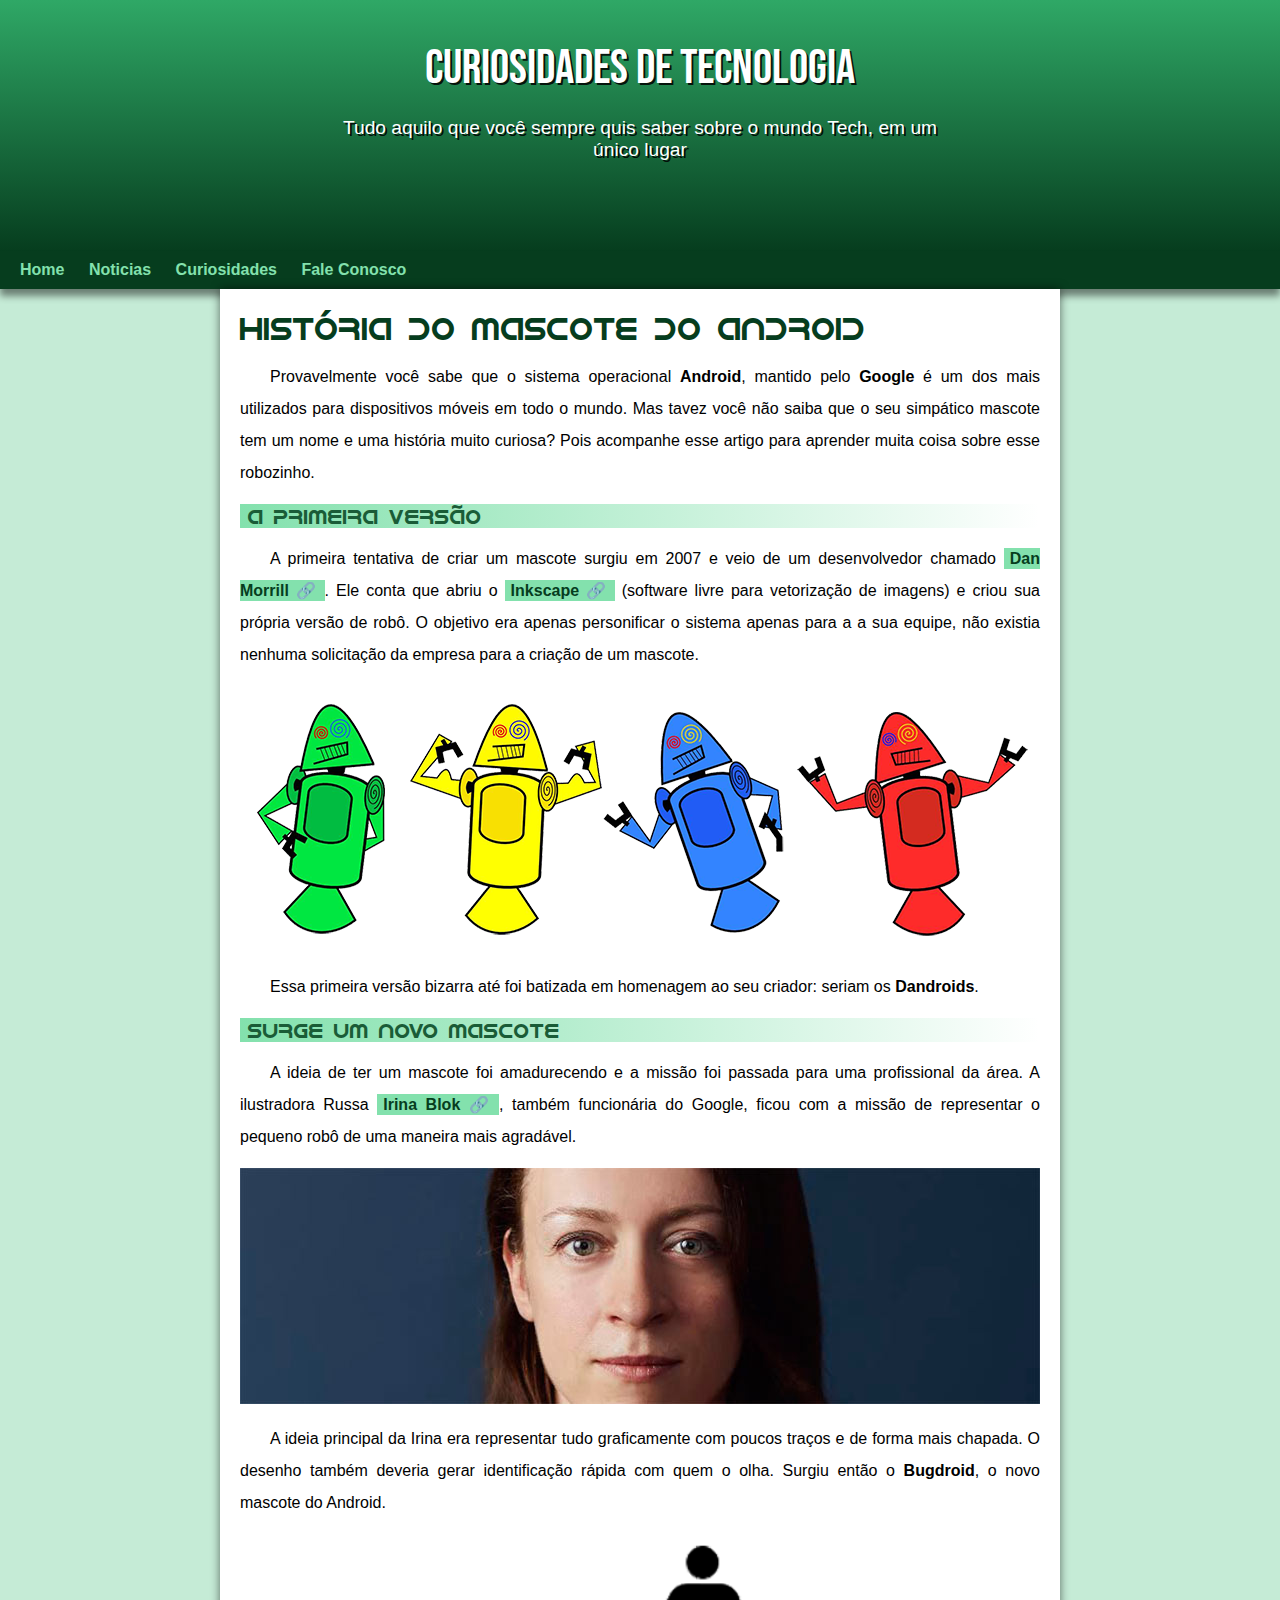
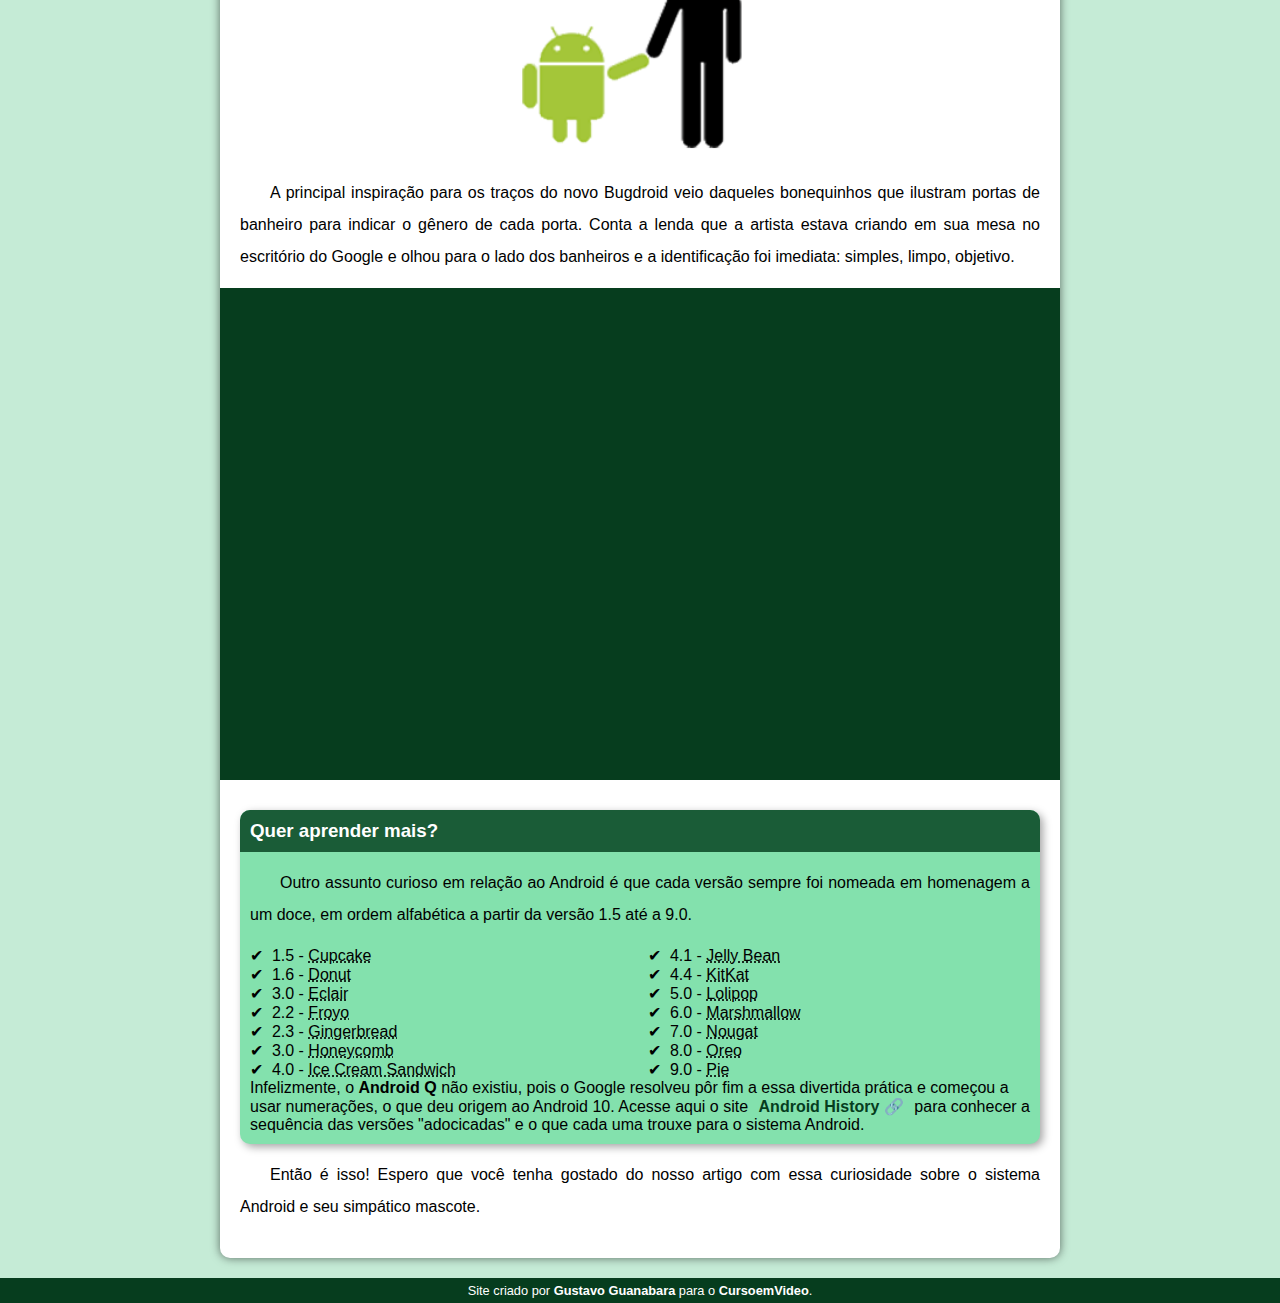
<file: index.html>
<!DOCTYPE html>
<html lang="pt-br">
<head>
    <meta charset="UTF-8">
    <meta http-equiv="X-UA-Compatible" content="IE=edge">
    <meta name="viewport" content="width=device-width, initial-scale=1.0">
    <title>Augusto Projeto-Android</title>
    <link rel="shortcut icon" href="imagens/favicon.ico" type="image/x-icon">
    <link rel="stylesheet" href="style.css">
</head>
<body>
    <header>
        <h1>Curiosidades de Tecnologia</h1>
        <p>Tudo aquilo que você sempre quis saber sobre o mundo Tech, em um único lugar</p>
    </header>
    <nav>
        <a href="">Home</a>
        <a href="">Noticias</a>
        <a href="">Curiosidades</a>
        <a href="">Fale Conosco</a>
    </nav>
    <main>
        <article>
            <h1>História do Mascote do Android</h1>

            <p>Provavelmente você sabe que o sistema operacional <strong>Android</strong>, mantido pelo <strong>Google</strong> é um dos mais utilizados para dispositivos móveis em todo o mundo. Mas tavez você não saiba que o seu simpático mascote tem um nome e uma história muito curiosa? Pois acompanhe esse artigo para aprender muita coisa sobre esse robozinho.</p>

            <h2>A primeira versão</h2>

            <p>A primeira tentativa de criar um mascote surgiu em 2007 e veio de um desenvolvedor chamado <a href="https://androidcommunity.com/dan-morrill-shows-us-the-android-mascot-that-almost-was-20130103/" target="_blank" class="externo">Dan Morrill</a>. Ele conta que abriu o <a href="https://inkscape.org/pt-br/" target="_blank" class="externo">Inkscape</a> (software livre para vetorização de imagens) e criou sua própria versão de robô. O objetivo era apenas personificar o sistema apenas para a a sua equipe, não existia nenhuma solicitação da empresa para a criação de um mascote.</p>

            <picture>
                <source media="(max-width: 540px)" srcset="imagens/dan-droids-pq.png">
                <img src="imagens/dan-droids.png" alt="Primeiro Mascote do Android">
            </picture>

            <p>Essa primeira versão bizarra até foi batizada em homenagem ao seu criador: seriam os <strong>Dandroids</strong>.</p>

            <h2>Surge um novo mascote</h2>

            <p>A ideia de ter um mascote foi amadurecendo e a missão foi passada para uma profissional da área. A ilustradora Russa <a href="https://www.irinablok.com/" class="externo">Irina Blok</a>, também funcionária do Google, ficou com a missão de representar o pequeno robô de uma maneira mais agradável.</p>

            <picture>
                <source media="(max-width: 540px)" srcset="imagens/irina-blok-pq.jpg">
                <img src="imagens/irina-blok.jpg" alt="Irina Block, criadora do Bugdroid">
            </picture>

            <p>A ideia principal da Irina era representar tudo graficamente com poucos traços e de forma mais chapada. O desenho também deveria gerar identificação rápida com quem o olha. Surgiu então o <strong>Bugdroid</strong>, o novo mascote do Android.</p>

            <img class="img-pq" src="imagens/bugdroid.png" alt="imagem Bugdroid">

            <p>A principal inspiração para os traços do novo Bugdroid veio daqueles bonequinhos que ilustram portas de banheiro para indicar o gênero de cada porta. Conta a lenda que a artista estava criando em sua mesa no escritório do Google e olhou para o lado dos banheiros e a identificação foi imediata: simples, limpo, objetivo.</p>
            <div class="video">
                <iframe  width="560" height="315" src="https://www.youtube.com/embed/l2UDgpLz20M?start=10" title="YouTube video player" frameborder="0" allow="accelerometer; autoplay; clipboard-write; encrypted-media; gyroscope; picture-in-picture" allowfullscreen></iframe>
            </div>
            
            <aside>
                 <h3>Quer aprender mais?</h3>

                <p>Outro assunto curioso em relação ao Android é que cada versão sempre foi nomeada em homenagem a um doce, em ordem alfabética a partir da versão 1.5 até a 9.0.</p>

                <ul>
                    <li>1.5 - <abbr title="Bolo de copo">Cupcake</abbr></li>
                    <li>1.6 - <abbr title="Rosquinha">Donut</abbr></li>
                    <li>3.0 - <abbr title="Bomba">Eclair</abbr></li>
                    <li>2.2 - <abbr title="Iogurte Congelado">Froyo</abbr></li>
                    <li>2.3 - <abbr title="Biscoito de Gengibre">Gingerbread</abbr></li>
                    <li>3.0 - <abbr title="Favo de mel">Honeycomb</abbr></li>
                    <li>4.0 - <abbr title="Sanduiche de sorvete">Ice Cream Sandwich</abbr></li>
                    <li>4.1 - <abbr title="Jujuba">Jelly Bean</abbr></li>
                    <li>4.4 - <abbr title="Kitkat">KitKat</abbr></li>
                    <li>5.0 - <abbr title="Pirulito">Lolipop</abbr></li>
                    <li>6.0 - <abbr title="Marchmallow">Marshmallow</abbr></li>
                    <li>7.0 - <abbr title="Torrone">Nougat</abbr></li>
                    <li>8.0 - <abbr title="Oreo">Oreo</abbr></li>
                    <li>9.0 - <abbr title="Torta">Pie</abbr></li>
                </ul>
                Infelizmente, o <strong>Android Q</strong> não existiu, pois o Google resolveu pôr fim a essa divertida prática e começou a usar numerações, o que deu origem ao Android 10.
                Acesse aqui o site <a href="https://www.android.com/intl/en_uk/" target="_blank" class="externo">Android History</a> para conhecer a sequência das versões "adocicadas" e o que cada uma trouxe para o sistema Android.
            </aside>
           

            <p>Então é isso! Espero que você tenha gostado do nosso artigo com essa curiosidade sobre o sistema Android e seu simpático mascote.</p>
        </article>
    </main>
    <footer>
        <p>Site criado por <a href="https://github.com/gustavoguanabara" target="_blank">Gustavo Guanabara</a> para o <a href="https://www.cursoemvideo.com/" target="_blank">CursoemVideo</a>.</p>
    </footer>
</body>
</html>
</file>
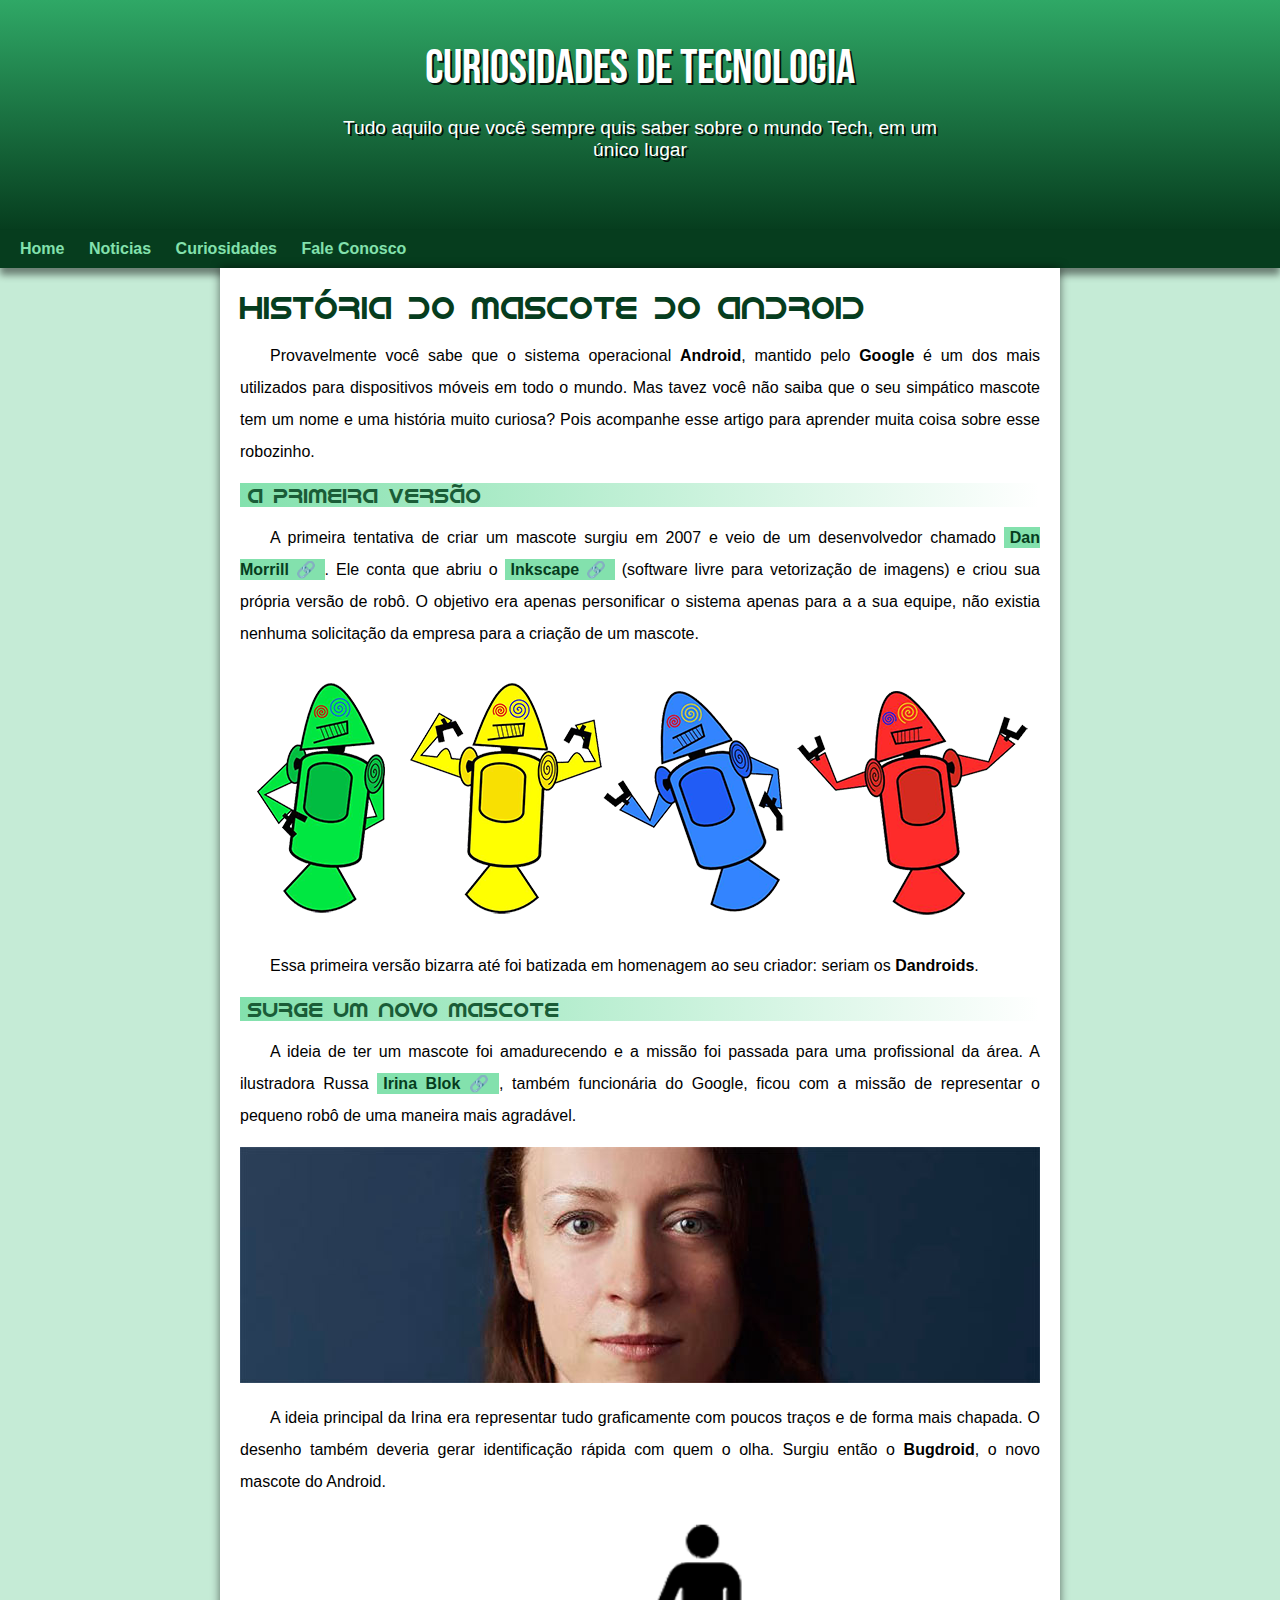
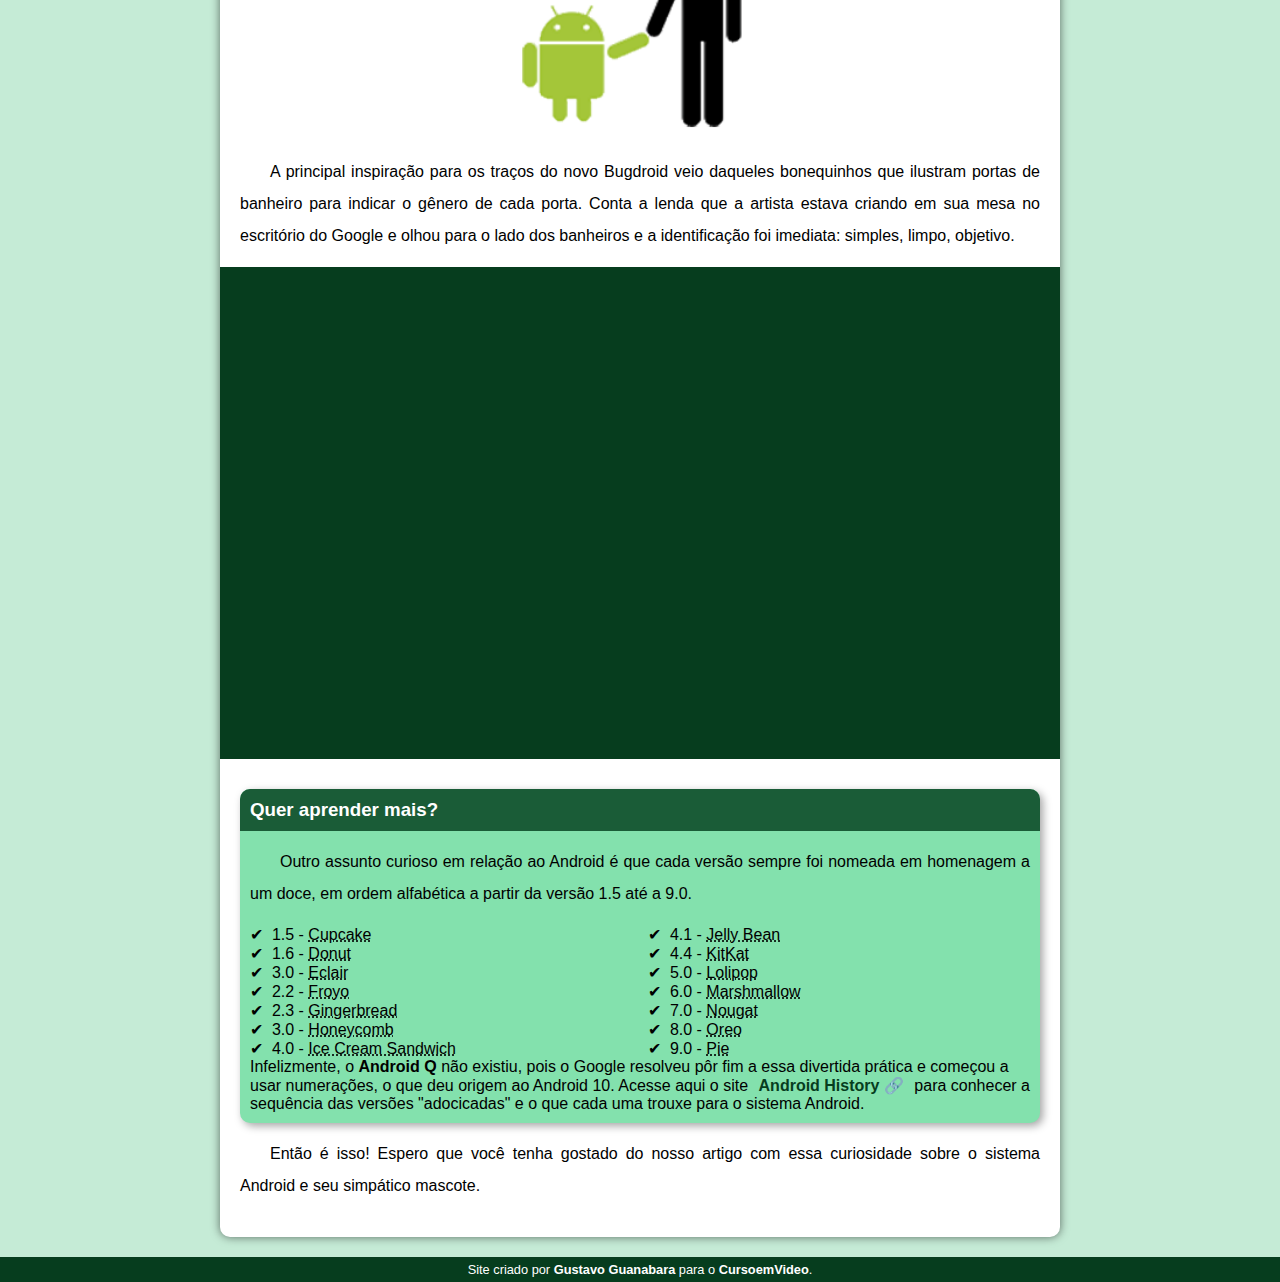
<file: professor.html>
<!DOCTYPE html>
<html lang="pt-br">
<head>
    <meta charset="UTF-8">
    <meta http-equiv="X-UA-Compatible" content="IE=edge">
    <meta name="viewport" content="width=device-width, initial-scale=1.0">
    <title>Document</title>
    <link rel="shortcut icon" href="imagens/favicon.ico" type="image/x-icon">
    <link rel="stylesheet" href="professor.css">
</head>
<body>
    <header>
        <h1>Curiosidades de Tecnologia</h1>
        <p>Tudo aquilo que você sempre quis saber sobre o mundo Tech, em um único lugar</p>
    </header>
    <nav>
        <a href="">Home</a>
        <a href="">Noticias</a>
        <a href="">Curiosidades</a>
        <a href="">Fale Conosco</a>
    </nav>
    <main>
        <article>
            <h1>História do Mascote do Android</h1>

            <p>Provavelmente você sabe que o sistema operacional <strong>Android</strong>, mantido pelo <strong>Google</strong> é um dos mais utilizados para dispositivos móveis em todo o mundo. Mas tavez você não saiba que o seu simpático mascote tem um nome e uma história muito curiosa? Pois acompanhe esse artigo para aprender muita coisa sobre esse robozinho.</p>

            <h2>A primeira versão</h2>

            <p>A primeira tentativa de criar um mascote surgiu em 2007 e veio de um desenvolvedor chamado <a href="https://androidcommunity.com/dan-morrill-shows-us-the-android-mascot-that-almost-was-20130103/" target="_blank" class="externo">Dan Morrill</a>. Ele conta que abriu o <a href="https://inkscape.org/pt-br/" target="_blank" class="externo">Inkscape</a> (software livre para vetorização de imagens) e criou sua própria versão de robô. O objetivo era apenas personificar o sistema apenas para a a sua equipe, não existia nenhuma solicitação da empresa para a criação de um mascote.</p>

            <picture>
                <source media="(max-width: 540px)" srcset="imagens/dan-droids-pq.png">
                <img src="imagens/dan-droids.png" alt="Primeiro Mascote do Android">
            </picture>

            <p>Essa primeira versão bizarra até foi batizada em homenagem ao seu criador: seriam os <strong>Dandroids</strong>.</p>

            <h2>Surge um novo mascote</h2>

            <p>A ideia de ter um mascote foi amadurecendo e a missão foi passada para uma profissional da área. A ilustradora Russa <a href="https://www.irinablok.com/" class="externo">Irina Blok</a>, também funcionária do Google, ficou com a missão de representar o pequeno robô de uma maneira mais agradável.</p>

            <picture>
                <source media="(max-width: 540px)" srcset="imagens/irina-blok-pq.jpg">
                <img src="imagens/irina-blok.jpg" alt="Irina Block, criadora do Bugdroid">
            </picture>

            <p>A ideia principal da Irina era representar tudo graficamente com poucos traços e de forma mais chapada. O desenho também deveria gerar identificação rápida com quem o olha. Surgiu então o <strong>Bugdroid</strong>, o novo mascote do Android.</p>

            <img class="img-pq" src="imagens/bugdroid.png" alt="imagem Bugdroid">

            <p>A principal inspiração para os traços do novo Bugdroid veio daqueles bonequinhos que ilustram portas de banheiro para indicar o gênero de cada porta. Conta a lenda que a artista estava criando em sua mesa no escritório do Google e olhou para o lado dos banheiros e a identificação foi imediata: simples, limpo, objetivo.</p>
            <div class="video">
                <iframe  width="560" height="315" src="https://www.youtube.com/embed/l2UDgpLz20M?start=10" title="YouTube video player" frameborder="0" allow="accelerometer; autoplay; clipboard-write; encrypted-media; gyroscope; picture-in-picture" allowfullscreen></iframe>
            </div>
            
            <aside>
                 <h3>Quer aprender mais?</h3>

                <p>Outro assunto curioso em relação ao Android é que cada versão sempre foi nomeada em homenagem a um doce, em ordem alfabética a partir da versão 1.5 até a 9.0.</p>

                <ul>
                    <li>1.5 - <abbr title="Bolo de copo">Cupcake</abbr></li>
                    <li>1.6 - <abbr title="Rosquinha">Donut</abbr></li>
                    <li>3.0 - <abbr title="Bomba">Eclair</abbr></li>
                    <li>2.2 - <abbr title="Iogurte Congelado">Froyo</abbr></li>
                    <li>2.3 - <abbr title="Biscoito de Gengibre">Gingerbread</abbr></li>
                    <li>3.0 - <abbr title="Favo de mel">Honeycomb</abbr></li>
                    <li>4.0 - <abbr title="Sanduiche de sorvete">Ice Cream Sandwich</abbr></li>
                    <li>4.1 - <abbr title="Jujuba">Jelly Bean</abbr></li>
                    <li>4.4 - <abbr title="Kitkat">KitKat</abbr></li>
                    <li>5.0 - <abbr title="Pirulito">Lolipop</abbr></li>
                    <li>6.0 - <abbr title="Marchmallow">Marshmallow</abbr></li>
                    <li>7.0 - <abbr title="Torrone">Nougat</abbr></li>
                    <li>8.0 - <abbr title="Oreo">Oreo</abbr></li>
                    <li>9.0 - <abbr title="Torta">Pie</abbr></li>
                </ul>
                Infelizmente, o <strong>Android Q</strong> não existiu, pois o Google resolveu pôr fim a essa divertida prática e começou a usar numerações, o que deu origem ao Android 10.
                Acesse aqui o site <a href="https://www.android.com/intl/en_uk/" target="_blank" class="externo">Android History</a> para conhecer a sequência das versões "adocicadas" e o que cada uma trouxe para o sistema Android.
            </aside>
           

            <p>Então é isso! Espero que você tenha gostado do nosso artigo com essa curiosidade sobre o sistema Android e seu simpático mascote.</p>
        </article>
    </main>
    <footer>
        <p>Site criado por <a href="https://github.com/gustavoguanabara" target="_blank">Gustavo Guanabara</a> para o <a href="https://www.cursoemvideo.com/" target="_blank">CursoemVideo</a>.</p>
    </footer>
</body>
</html>
</file>
<file: style.css>
@charset "utf-8";

@import url('https://fonts.googleapis.com/css2?family=Bebas+Neue&family=Righteous&family=Sarala:wght@400;700&display=swap');

@font-face {
    font-family: 'Android';
    src: url('../fontes/idroid.otf') format('opentype');
    font-weight: normal;
}

:root{
    --cor0: #c5ebd6;
    --cor1: #83e1ad;
    --cor2: #3ddc84;
    --cor3: #2fa866;
    --cor4: #1a5c37;
    --cor5: #063d1e;

    --fonte-padrao: Arial, Verdana, Helvetica, sans-serif;
    --fonte-destaque: 'Bebas Neue', 'cursive';
    --fonte-android: 'Android', 'cursive';
}

*{
    margin: 0px;
    padding: 0px;
}

a.externo::after{
    content: '\00A0\1F517';
}
body{
    background-color: var(--cor0);
    font-family: var(--fonte-padrao);
}


header{
    background-image: linear-gradient(to bottom, var(--cor3), var(--cor5));
    min-height: 150px;
    text-align: center;
    padding: 40px;
}
header>h1{
    font-family: var(--fonte-destaque);
    color: white;
    font-weight: normal;
    margin-bottom: 20px;
    font-size: 3em;
    text-shadow: 2px 2px 0px rgba(0, 0, 0, 0.872);
}
header>p{
    color: white;
    font-family: var(--fonte-padrao);
    font-size: 1.2em;
    max-width: 600px;
    margin: auto;
    padding-bottom: 50px;
    padding-left: 5px;
    padding-right: 5px;
    text-shadow: 2px 2px 0px rgba(0, 0, 0, 0.872);
}


nav{
    background-color: var(--cor5);
    padding: 10px;
    box-shadow: 0px 7px 7px rgba(0, 0, 0, 0.457);
    
}
nav a{
    color: var(--cor1);
    padding: 10px;
    border-radius: 5px;
    text-decoration: none;
    font-weight: bold;
    transition-duration: .5s;
}
nav a:hover{
    background-color: var(--cor3);
    color: var(--cor5);
    
}


main{
    background-color: white;
    max-width: 800px;
    margin: auto;
    margin-bottom: 20px;
    padding: 20px;
    box-shadow: 0px 0px 10px rgba(0, 0, 0, 0.553);
    border-radius: 0px 0px 10px 10px;
}


img{
    width: 100%;
}
.img-pq{
    width: 60%;
    max-width: 350px;
    display: block;
    margin: auto;
}

div.video{
    background-color: var(--cor5);
    margin: 0px -20px 30px -20px;
    padding: 20px;
    padding-bottom: 59%;
    position: relative;
}
div.video iframe{
       
   position: absolute;
   top: 5%;
   left: 5%;
   width: 90%;
   height: 90%;
}


main h1{
    font-family: var(--fonte-android);
    color: var(--cor5);
    font-weight: normal;
}
main h2{
    font-family: var(--fonte-android);
    color: var(--cor4);
    font-size: 1.3em;
    font-weight: normal;
    background-image: linear-gradient(to right, var(--cor1), transparent);
    text-indent: 8px;
}

main p{
    margin: 15px 0px;
    text-align: justify;
    text-indent: 30px;
    line-height: 2em;
}

main strong{
    font-weight: bold;
}

main a{
    text-decoration: none;
    color: var(--cor5);
    font-weight: bold;
    background-color: var(--cor1);
    padding: 2px 6px;
}
main a:hover{
    color: var(--cor4);
    text-decoration: underline;
}


aside{
    background-color: var(--cor1);
    padding: 10px;
    border-radius: 10px;
    box-shadow: 3px 3px 8px rgba(0, 0, 0, 0.358);
}
aside h3{
    background-color: var(--cor4);
    color: white;
    padding: 10px;
    margin: -10px -10px 0px -10px;
    border-radius: 10px 10px 0px 0px;
}
aside ul{
    list-style-type: '\2714\00A0\00A0';
    list-style-position:inside;
    columns: 2;
}


footer{
    background-color: var(--cor5);
    color: white;
    text-align: center;
    font-size: .8em;
    padding: 5px;
}
footer a{
    color: white;
    font-weight: bolder;
    text-decoration: none;
}
footer a:hover{
    text-decoration: underline;
    color: var(--cor1);
}
</file>
<file: professor.css>
@charset "utf-8";

@import url('https://fonts.googleapis.com/css2?family=Bebas+Neue&family=Righteous&family=Sarala:wght@400;700&display=swap');

@font-face {
    font-family: 'Android';
    src: url('../fontes/idroid.otf') format('opentype');
    font-weight: normal;
}

:root{
    --cor0: #c5ebd6;
    --cor1: #83e1ad;
    --cor2: #3ddc84;
    --cor3: #2fa866;
    --cor4: #1a5c37;
    --cor5: #063d1e;

    --fonte-padrao: Arial, Verdana, Helvetica, sans-serif;
    --fonte-destaque: 'Bebas Neue', 'cursive';
    --fonte-android: 'Android', 'cursive';
}

*{
    margin: 0px;
    padding: 0px;
}

a.externo::after{
    content: '\00A0\1F517';
}
body{
    background-color: var(--cor0);
    font-family: var(--fonte-padrao);
}


header{
    background-image: linear-gradient(to bottom, var(--cor3), var(--cor5));
    min-height: 150px;
    text-align: center;
    padding: 40px;
}
header>h1{
    font-family: var(--fonte-destaque);
    color: white;
    font-weight: normal;
    margin-bottom: 20px;
    font-size: 3em;
    text-shadow: 2px 2px 0px rgba(0, 0, 0, 0.872);
}
header>p{
    color: white;
    font-family: var(--fonte-padrao);
    font-size: 1.2em;
    max-width: 600px;
    margin: auto;
    margin-bottom: 20px;
    padding-left: 5px;
    padding-right: 5px;
    text-shadow: 2px 2px 0px rgba(0, 0, 0, 0.872);
}


nav{
    background-color: var(--cor5);
    padding: 10px;
    box-shadow: 0px 7px 7px rgba(0, 0, 0, 0.457);
    
}
nav a{
    color: var(--cor1);
    padding: 10px;
    border-radius: 5px;
    text-decoration: none;
    font-weight: bold;
    transition-duration: .5s;
}
nav a:hover{
    background-color: var(--cor3);
    color: var(--cor5);
    
}


main{
    background-color: white;
    max-width: 800px;
    margin: auto;
    margin-bottom: 20px;
    padding: 20px;
    box-shadow: 0px 0px 10px rgba(0, 0, 0, 0.553);
    border-radius: 0px 0px 10px 10px;
}


img{
    width: 100%;
}
.img-pq{
    width: 60%;
    max-width: 350px;
    display: block;
    margin: auto;
}

div.video{
    background-color: var(--cor5);
    margin: 0px -20px 30px -20px;
    padding: 20px;
    padding-bottom: 59%;
    position: relative;
}
div.video iframe{
       
   position: absolute;
   top: 5%;
   left: 5%;
   width: 90%;
   height: 90%;
}


main h1{
    font-family: var(--fonte-android);
    color: var(--cor5);
    font-weight: normal;
}
main h2{
    font-family: var(--fonte-android);
    color: var(--cor4);
    font-size: 1.3em;
    font-weight: normal;
    background-image: linear-gradient(to right, var(--cor1), transparent);
    text-indent: 8px;
}

main p{
    margin: 15px 0px;
    text-align: justify;
    text-indent: 30px;
    line-height: 2em;
}

main strong{
    font-weight: bold;
}

main a{
    text-decoration: none;
    color: var(--cor5);
    font-weight: bold;
    background-color: var(--cor1);
    padding: 2px 6px;
}
main a:hover{
    color: var(--cor4);
    text-decoration: underline;
}


aside{
    background-color: var(--cor1);
    padding: 10px;
    border-radius: 10px;
    box-shadow: 3px 3px 8px rgba(0, 0, 0, 0.358);
}
aside h3{
    background-color: var(--cor4);
    color: white;
    padding: 10px;
    margin: -10px -10px 0px -10px;
    border-radius: 10px 10px 0px 0px;
}
aside ul{
    list-style-type: '\2714\00A0\00A0';
    list-style-position:inside;
    columns: 2;
}


footer{
    background-color: var(--cor5);
    color: white;
    text-align: center;
    font-size: .8em;
    padding: 5px;
}
footer a{
    color: white;
    font-weight: bolder;
    text-decoration: none;
}
footer a:hover{
    text-decoration: underline;
    color: var(--cor1);
}
</file>
